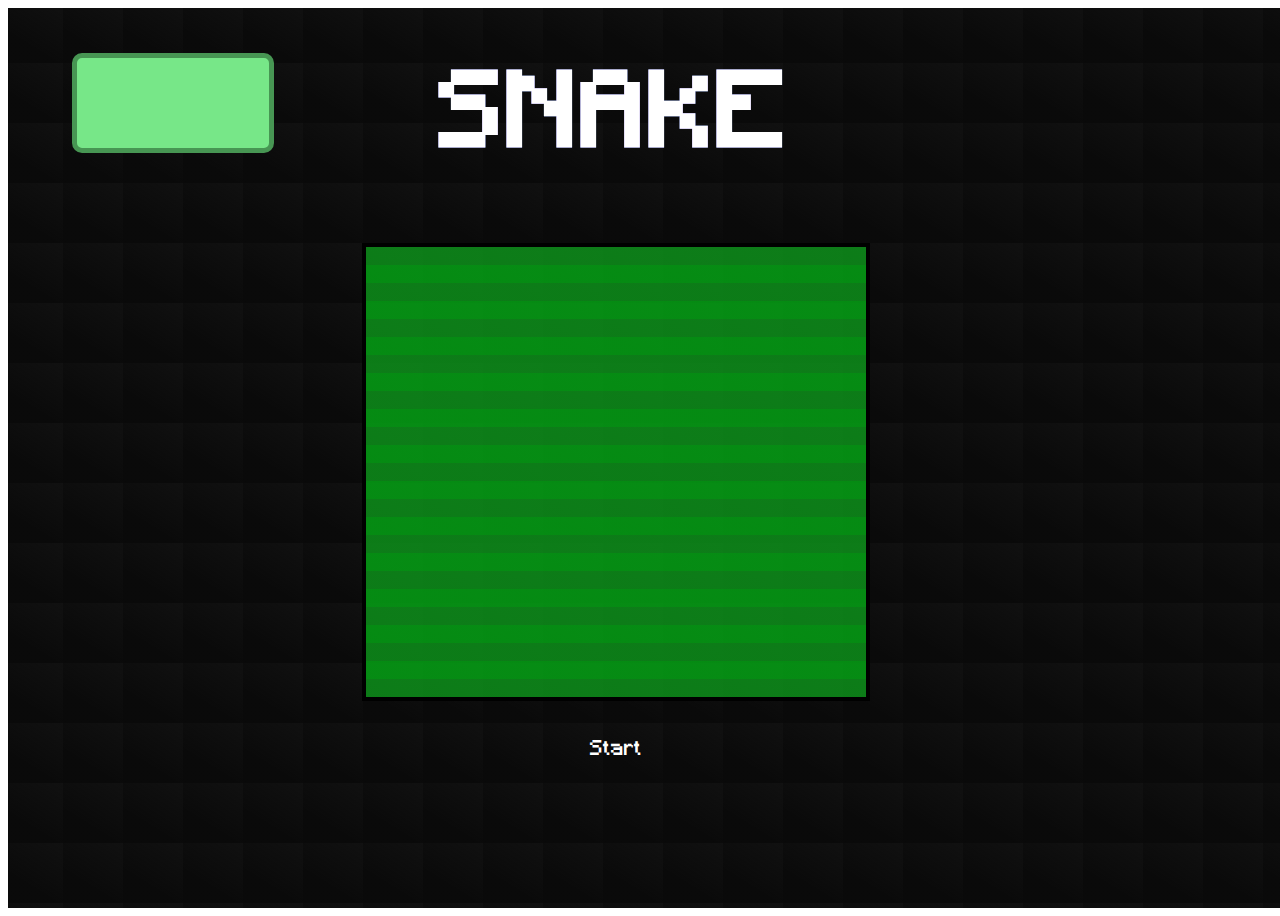
<file: juego.html>
<!DOCTYPE html>
<html lang="es">

<head>
    <meta charset="UTF-8">
    <meta name="viewport" content="width=device-width, initial-scale=1.0">
    <link rel="stylesheet" href="./css/styleJuego.css">
    <script src="src/main.js" type="text/javascript" defer></script>
    <link rel="icon" href="./img/snake.ico" type="image/x-icon">
    <title>SNAKE</title>
</head>

<body>
    <div class="container">
        <div id="marcador"></div>
        <div class="titulo">
            <div data-glitch="SNAKE" class="glitch">SNAKE</div>
        </div>
        <div id="tablero">
            <div id="gameover">Has perdido</div>
            <canvas id="juego" width="500" height="450"></canvas>
            <div class="boton">
                <button onclick="startGame()">
                    Start
                </button>
            </div>
        </div>
    </div>
</body>

</html>
</file>
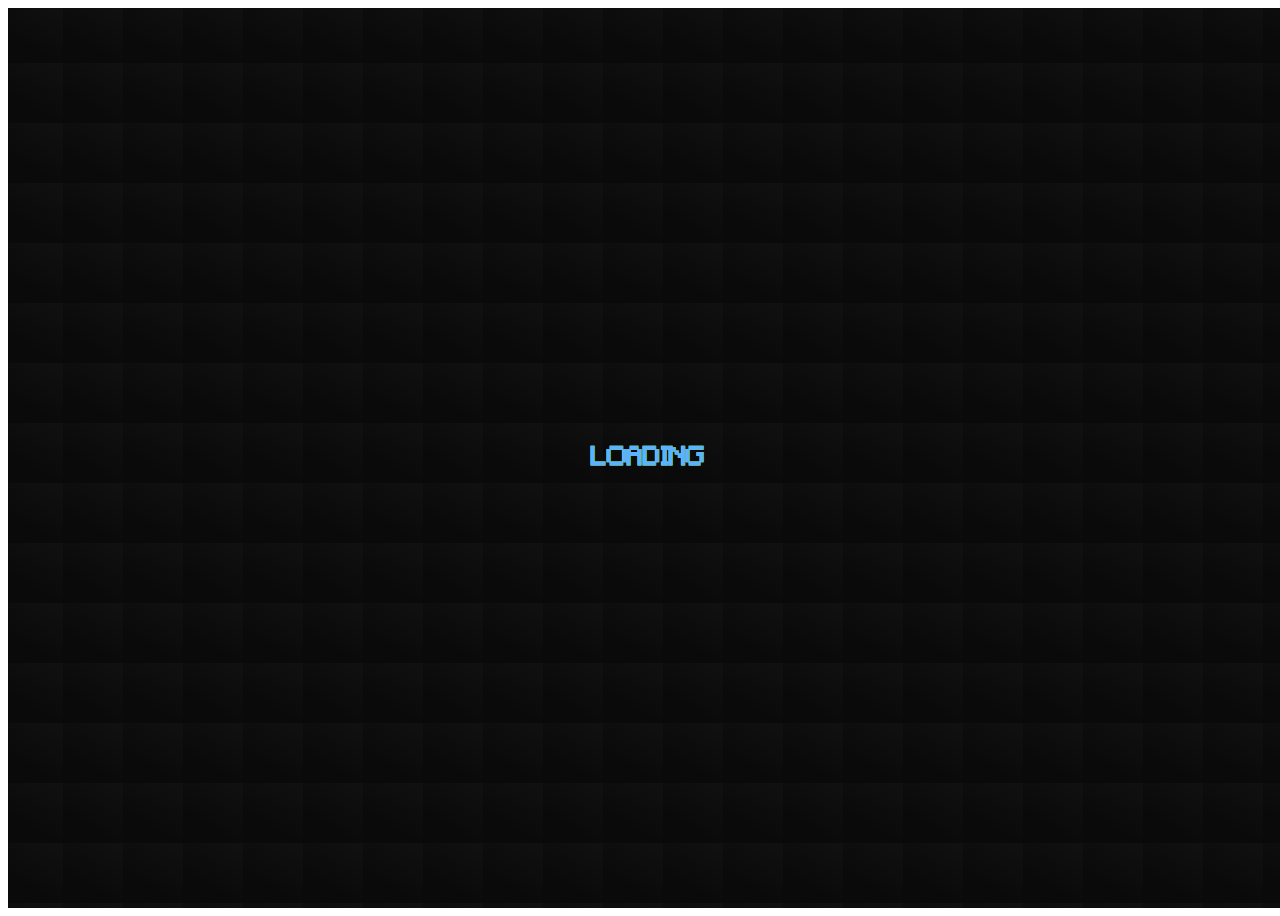
<file: transicion.html>
<!DOCTYPE html>
<html lang="en">

<head>
    <meta charset="UTF-8">
    <meta name="viewport" content="width=device-width, initial-scale=1.0">
    <link rel="stylesheet" href="./css/styleTransicion.css">
    <link rel="icon" href="./img/snake.ico" type="image/x-icon">
    <title>SNAKE</title>
</head>

<body>
    <div id="contenedor">
        <div id="loader">
            <div class="layer">loading</div>
            <div class="layer">loading</div>
        </div>
        <div id="button" style="display:none;"> 
            <button onclick="redireccionar()">
                TODO LISTO
            </button>
        </div>
    </div>

    <script>
        function esperarSegundos(segundos) {
            return new Promise(resolve => {
                setTimeout(() => {
                    resolve();
                }, segundos * 1000); 
            });
        }

        window.onload = function () {
            const loader = document.getElementById('loader');
            const button = document.getElementById('button');

            esperarSegundos(4)
                .then(() => {
                    button.style.display = 'block';
                    loader.style.display = 'none';
                })
                .catch(error => {
                    console.error('Ocurrió un error:', error);
                });
        };

        function redireccionar() {
            window.location.href = "juego.html";
        }
    </script>
</body>

</html>
</file>
<file: css/styleJuego.css>
@font-face {
    font-family: 'minecraft';
    src: url('./fonts/minecraft.ttf');
}

* {
    font-family: minecraft;
}

.container {
    display: grid;
    grid-template-columns: 25vw auto 30vw;
    grid-template-rows: 15vh auto;
    gap: 10px;
    width: 100vw;
    height: 100vh;
    background-color: #111111;
    background-image: linear-gradient(32deg,
            rgba(8, 8, 8, 0.74) 30px,
            transparent);
    background-size: 60px 60px;
    background-position: -5px -5px;
}

.glitch {
    position: relative;
    font-size: 100px;
    font-weight: 700;
    line-height: 1.2;
    color: #fff;
    letter-spacing: 5px;
    z-index: 1;
    animation: shift 1s ease-in-out infinite alternate;
}

.glitch:before,
.glitch:after {
    display: block;
    content: attr(data-glitch);
    position: absolute;
    top: 0;
    left: 0;
    opacity: 0.8;
}

.glitch:before {
    animation: glitch 0.4s cubic-bezier(0.25, 0.46, 0.45, 0.94) both infinite;
    color: #8b00ff;
    z-index: -1;
}

.glitch:after {
    animation: glitch 0.4s cubic-bezier(0.25, 0.46, 0.45, 0.94) reverse both infinite;
    color: #00e571;
    z-index: -2;
}

@keyframes glitch {
    0% {
        transform: translate(0);
    }

    20% {
        transform: translate(-3px, 3px);
    }

    40% {
        transform: translate(-3px, -3px);
    }

    60% {
        transform: translate(3px, 3px);
    }

    80% {
        transform: translate(3px, -3px);
    }

    to {
        transform: translate(0);
    }
}

@keyframes shift {

    0%,
    40%,
    44%,
    58%,
    61%,
    65%,
    69%,
    73%,
    100% {
        transform: skewX(0deg);
    }

    41% {
        transform: skewX(10deg);
    }

    42% {
        transform: skewX(-10deg);
    }

    59% {
        transform: skewX(40deg) skewY(10deg);
    }

    60% {
        transform: skewX(-40deg) skewY(-10deg);
    }

    63% {
        transform: skewX(10deg) skewY(-5deg);
    }

    70% {
        transform: skewX(-50deg) skewY(-20deg);
    }

    71% {
        transform: skewX(10deg) skewY(-10deg);
    }
}

.titulo {
    display: flex;
    align-items: center;
    justify-content: center;
    font-size: 5vh;
    color: white;
    margin-top: 10vh;
}

#marcador {
    background-color: rgb(119, 231, 136);
    width: 15vw;
    height: 10vh;
    border: 5px solid rgb(71, 150, 83);
    font-size: 5vh;
    margin-top: 5vh;
    margin-left: 5vw;
    margin-bottom: 10px;
    border-radius: 10px;
    display: flex;
    align-items: center;
    justify-content: center;
}

#tablero {
    grid-column: 2;
    grid-row: 2;
    position: relative;
    display: flex;
    flex-direction: column;
    align-items: center;
    margin-top: 10vh;
}

#gameover {
    position: absolute;
    top: 30%;
    left: 50%;
    transform: translate(-50%, -50%);
    font-size: 3vw;
    animation: none;
    opacity: 0;
}

@keyframes zoomIn {
    from {
        opacity: 0;       
    }

    100% {
        opacity: 1;
    }
}

.boton {
    margin-top: 5%;
}

button,
button::after {
    padding: 10px 50px;
    font-size: 20px;
    border: none;
    border-radius: 5px;
    color: white;
    background-color: transparent;
    position: relative;
}

button::after {
    --move1: inset(50% 50% 50% 50%);
    --move2: inset(31% 0 40% 0);
    --move3: inset(39% 0 15% 0);
    --move4: inset(45% 0 40% 0);
    --move5: inset(45% 0 6% 0);
    --move6: inset(14% 0 61% 0);
    clip-path: var(--move1);
    content: 'Start';
    position: absolute;
    top: 0;
    left: 0;
    right: 0;
    bottom: 0;
    display: block;
}

button:hover::after {
    animation: glitch_4011 1s;
    text-shadow: 10 10px 10px black;
    animation-timing-function: steps(2, end);
    text-shadow: -3px -3px 0px #1df2f0, 3px 3px 0px #E94BE8;
    background-color: transparent;
    border: 3px solid rgb(0, 255, 213);
}

button:hover {
    text-shadow: -1px -1px 0px #1df2f0, 1px 1px 0px #E94BE8;
}

button:hover {
    background-color: transparent;
    border: 1px solid rgb(0, 255, 213);
    box-shadow: 0px 10px 10px -10px rgb(0, 255, 213);
}

@keyframes glitch_4011 {
    0% {
        clip-path: var(--move1);
        transform: translate(0px, -10px);
    }

    10% {
        clip-path: var(--move2);
        transform: translate(-10px, 10px);
    }

    20% {
        clip-path: var(--move3);
        transform: translate(10px, 0px);
    }

    30% {
        clip-path: var(--move4);
        transform: translate(-10px, 10px);
    }

    40% {
        clip-path: var(--move5);
        transform: translate(10px, -10px);
    }

    50% {
        clip-path: var(--move6);
        transform: translate(-10px, 10px);
    }

    60% {
        clip-path: var(--move1);
        transform: translate(10px, -10px);
    }

    70% {
        clip-path: var(--move3);
        transform: translate(-10px, 10px);
    }

    80% {
        clip-path: var(--move2);
        transform: translate(10px, -10px);
    }

    90% {
        clip-path: var(--move4);
        transform: translate(-10px, 10px);
    }

    100% {
        clip-path: var(--move1);
        transform: translate(0);
    }
}


#tablero canvas {
    background: repeating-linear-gradient(rgba(13, 152, 27, 0.8),
            rgba(13, 152, 27, 0.8) 2vh,
            rgba(4, 171, 21, 0.8) 2vh,
            rgba(4, 171, 21, 0.8) 4vh);
    border: 4px solid black;
}
</file>
<file: css/styleTransicion.css>
@font-face {
    font-family: 'minecraft';
    src: url('./fonts/minecraft.ttf');
}

* {
    font-family: minecraft;
}

#contenedor {
    width: 100vw;
    height: 100vh;
    display: flex;
    flex-direction: column;
    align-items: center;
    justify-content: center;
    background-color: #111111;
    background-image: linear-gradient(
      32deg,
      rgba(8, 8, 8, 0.74) 30px,
      transparent
    );
    background-size: 60px 60px;
    background-position: -5px -5px;
}

#loader {
    --c-1: #a2ff37;
    --c-2: #5bb2ff;
    display: flex;
    justify-content: center;
    align-items: center;
    animation: kfs-loader 5s infinite ease-in-out;
}

@keyframes kfs-loader {
    0% {
        transform: rotate(5deg) translate(-20px);
    }

    50% {
        transform: rotate(-5deg) translate(20px);
    }

    100% {
        transform: rotate(5deg) translate(-20px);
    }
}

.layer {
    font-size: 25px;
    font-weight: 800;
    text-transform: uppercase;
    position: absolute;
}

.layer:nth-child(1) {
    color: var(--c-1);
    animation: kfs-layer-1 1s infinite ease-in-out;
}

.layer:nth-child(2) {
    color: var(--c-2);
    animation: kfs-layer-2 1s 0.5s infinite ease-in-out;
}

@keyframes kfs-layer-1 {
    0% {
        text-shadow: 0 0 30px var(--c-1);
        transform: scaleY(0);
        z-index: 2;
    }

    50% {
        transform: scaleY(1.5);
        z-index: 2;
    }

    100% {
        transform: scaleY(1.5);
        z-index: 0;
    }
}

@keyframes kfs-layer-2 {
    0% {
        text-shadow: 0 0 30px var(--c-2);
        transform: scaleY(0);
        z-index: 2;
    }

    50% {
        transform: scaleY(1.5);
        z-index: 2;
    }

    100% {
        transform: scaleY(1.5);
        z-index: 0;
    }
}

#button {
    display: none;
}

button,
button::after {
    padding: 10px 50px;
    font-size: 30px;
    border: none;
    border-radius: 5px;
    color: white;
    background-color: transparent;
    position: relative;
}

button::after {
    --move1: inset(50% 50% 50% 50%);
    --move2: inset(31% 0 40% 0);
    --move3: inset(39% 0 15% 0);
    --move4: inset(45% 0 40% 0);
    --move5: inset(45% 0 6% 0);
    --move6: inset(14% 0 61% 0);
    clip-path: var(--move1);
    content: 'TODO LISTO';
    position: absolute;
    top: 0;
    left: 0;
    right: 0;
    bottom: 0;
    display: block;
}

button:hover::after {
    animation: glitch_4011 1s;
    text-shadow: 10 10px 10px black;
    animation-timing-function: steps(2, end);
    text-shadow: -3px -3px 0px #1df2f0, 3px 3px 0px #E94BE8;
    background-color: transparent;
    border: 3px solid rgb(0, 255, 213);
}

button:hover {
    text-shadow: -1px -1px 0px #1df2f0, 1px 1px 0px #E94BE8;
}

button:hover {
    background-color: transparent;
    border: 1px solid rgb(0, 255, 213);
    box-shadow: 0px 10px 10px -10px rgb(0, 255, 213);
}

@keyframes glitch_4011 {
    0% {
        clip-path: var(--move1);
        transform: translate(0px, -10px);
    }

    10% {
        clip-path: var(--move2);
        transform: translate(-10px, 10px);
    }

    20% {
        clip-path: var(--move3);
        transform: translate(10px, 0px);
    }

    30% {
        clip-path: var(--move4);
        transform: translate(-10px, 10px);
    }

    40% {
        clip-path: var(--move5);
        transform: translate(10px, -10px);
    }

    50% {
        clip-path: var(--move6);
        transform: translate(-10px, 10px);
    }

    60% {
        clip-path: var(--move1);
        transform: translate(10px, -10px);
    }

    70% {
        clip-path: var(--move3);
        transform: translate(-10px, 10px);
    }

    80% {
        clip-path: var(--move2);
        transform: translate(10px, -10px);
    }

    90% {
        clip-path: var(--move4);
        transform: translate(-10px, 10px);
    }

    100% {
        clip-path: var(--move1);
        transform: translate(0);
    }
}
</file>
